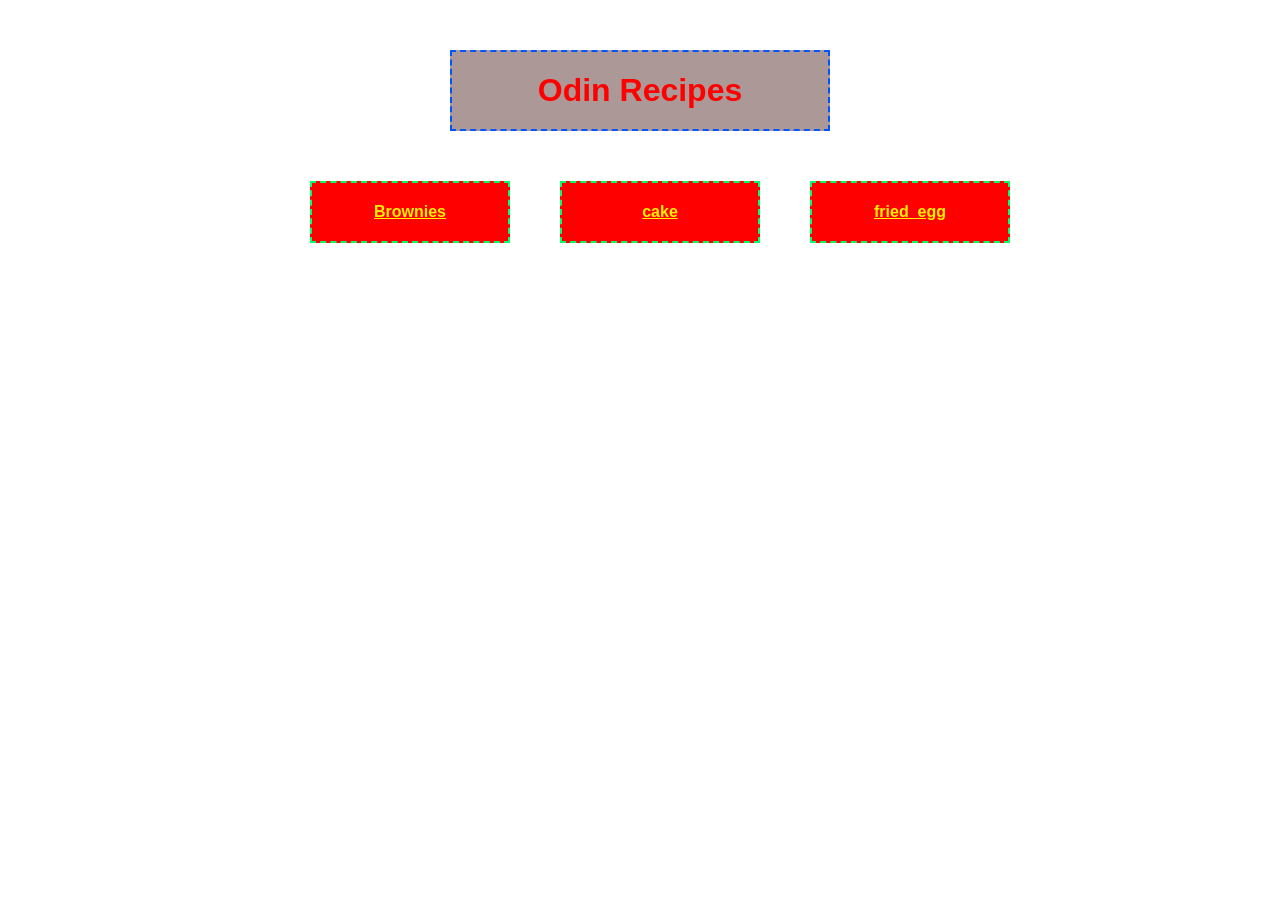
<file: index.html>
<!DOCTYPE html>
<html lang="en">
<head>
    <meta charset="UTF-8">
    <meta name="viewport" content="width=device-width, initial-scale=1.0">
    <link rel="stylesheet" href="styles.css">
    <title>Odin Recipes</title>
</head>
<body>
    <h1>Odin Recipes</h1>
    <ul>
        <li id="one"><a href="recipes/Brownies.html">Brownies</a></li>
        <li id="two"><a href="recipes/cake.html">cake</a></li>
        <li id="three"><a href="recipes/fried_egg.html">fried_egg</a></li>
    </ul>
</body>
</html>
</file>
<file: styles.css>
*{
    font-family: 'Arial', sans-serif;
    box-sizing: border-box;
}
h1{
    border: 2px dashed rgb(0, 85, 255);
    color: red;
    font-weight: bold;
    width:30%;
    height:auto;
    padding: 20px;
    margin: 50px auto;
    background-color: rgba(109, 72, 72, 0.562);
    text-align: center;
}
ul{
    list-style: none;
    display: flex;
    justify-content: center;
    gap: 50px;
}
li{
    border: 2px dashed rgb(0, 255, 106);
    font-weight: bold;
    width:200px;
    height:auto;
    padding: 20px;
    text-align: center;
    background-color: rgb(255, 0, 0);
}
a{
    color: rgb(255, 242, 0);
}
img{
    display: block;
    margin: 20px auto;
    width: 300px;
    height: auto;
}
</file>
